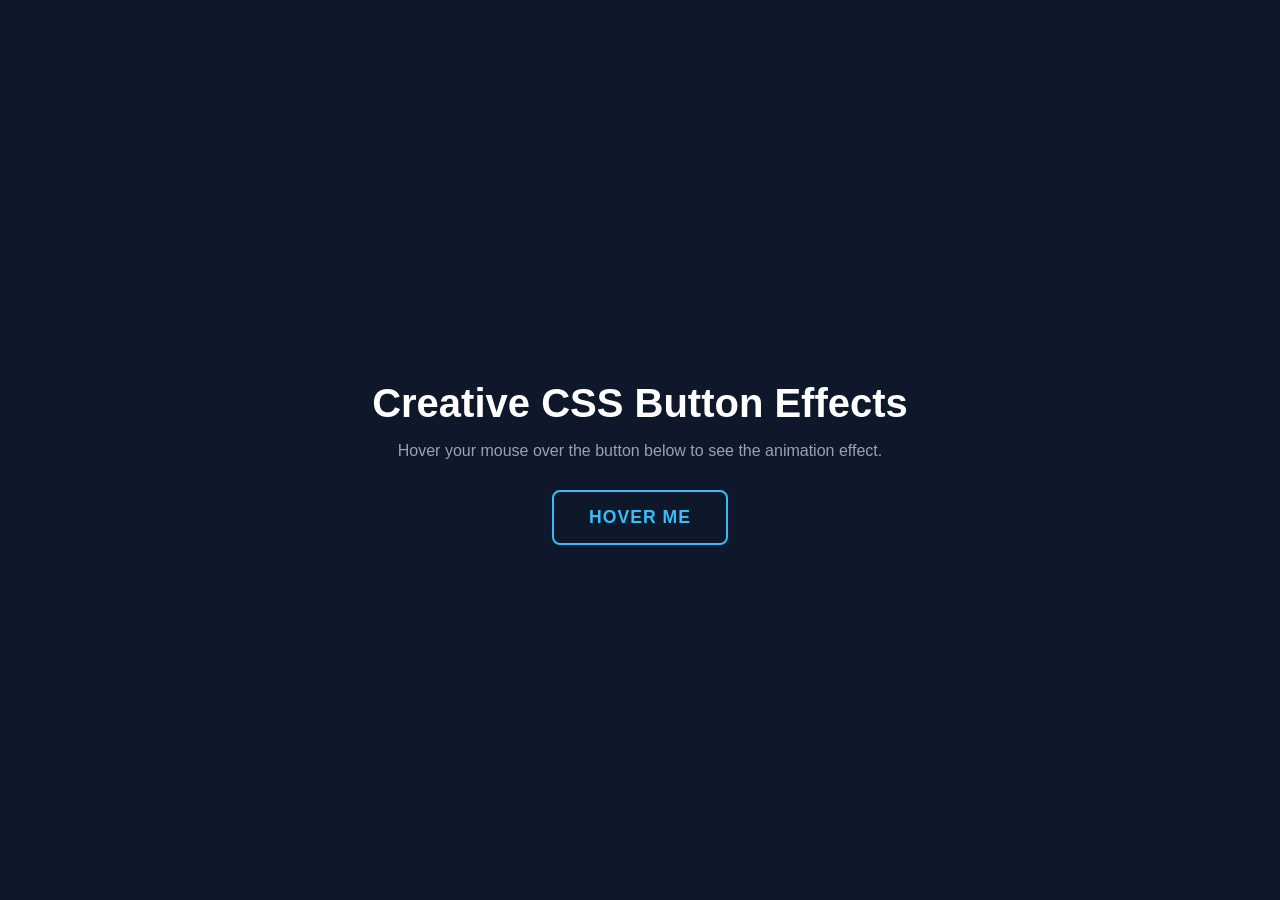
<file: Creating-CSS-Effects/index.html>
<!DOCTYPE html>
<html lang="en">
<head>
    <meta charset="UTF-8">
    <meta name="viewport" content="width=device-width, initial-scale=1.0">
    <title>CSS Hover Effects</title>
    <!-- This links your HTML file to your CSS style sheet -->
    <link rel="stylesheet" href="styles.css">
</head>
<body>

    <div class="container">
        <h1>Creative CSS Button Effects</h1>
        <p>Hover your mouse over the button below to see the animation effect.</p>
       
        <!-- Our target interactive button -->
        <button class="effect-btn">Hover Me</button>
    </div>

</body>
</html>
</file>
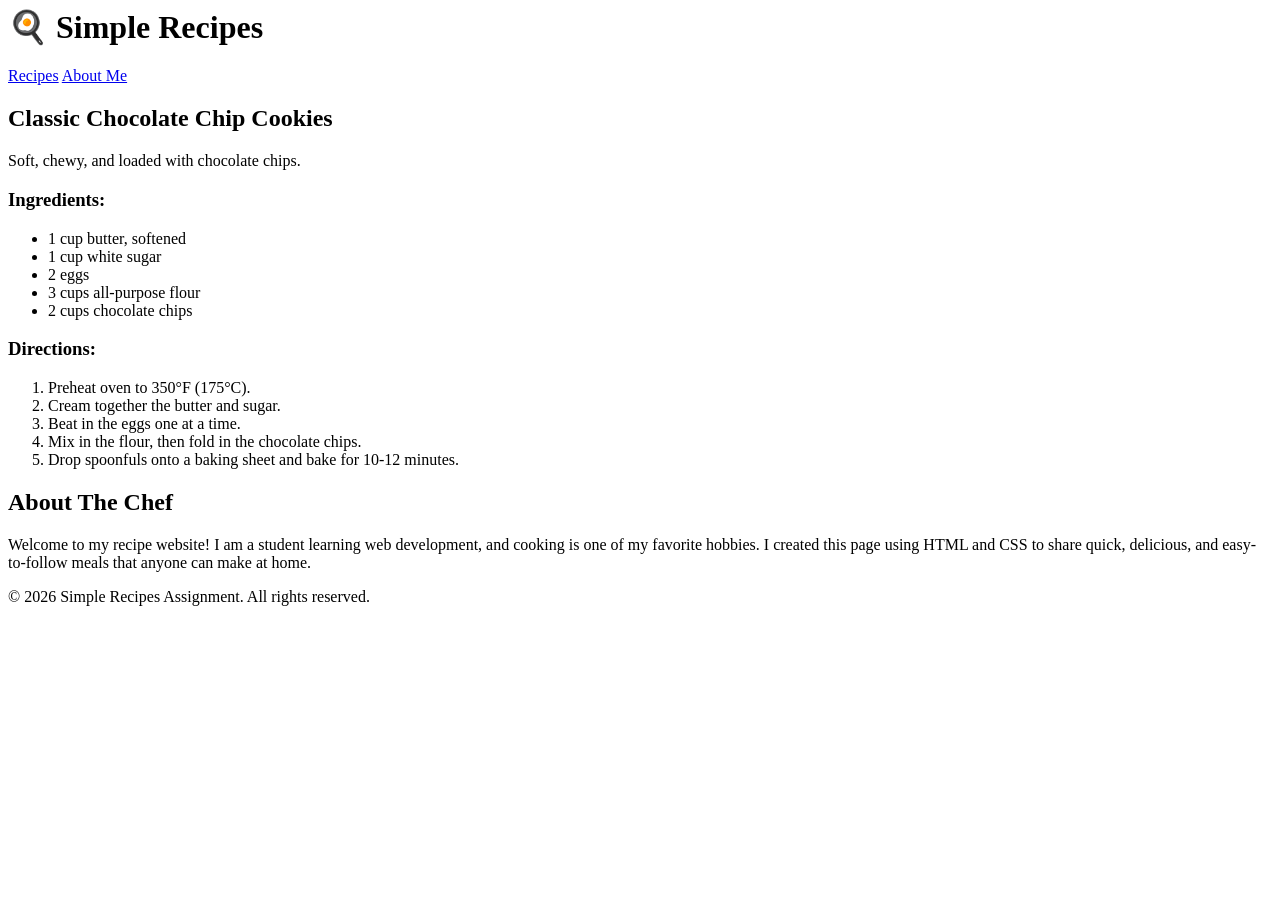
<file: Simple-Recipes/index.html>
<body>

    <!-- Header / Navigation -->
    <header>
        <h1>🍳 Simple Recipes</h1>
        <nav>
            <a href="#recipes">Recipes</a>
            <a href="#about">About Me</a>
        </nav>
    </header>

    <!-- Main Recipes Section -->
    <main id="recipes">
        <section class="recipe-card">
            <h2>Classic Chocolate Chip Cookies</h2>
            <p class="description">Soft, chewy, and loaded with chocolate chips.</p>
            <h3>Ingredients:</h3>
            <ul>
                <li>1 cup butter, softened</li>
                <li>1 cup white sugar</li>
                <li>2 eggs</li>
                <li>3 cups all-purpose flour</li>
                <li>2 cups chocolate chips</li>
            </ul>
            <h3>Directions:</h3>
            <ol>
                <li>Preheat oven to 350°F (175°C).</li>
                <li>Cream together the butter and sugar.</li>
                <li>Beat in the eggs one at a time.</li>
                <li>Mix in the flour, then fold in the chocolate chips.</li>
                <li>Drop spoonfuls onto a baking sheet and bake for 10-12 minutes.</li>
            </ol>
        </section>
    </main>

    <!-- Required Custom About Section -->
    <section id="about" class="about-section">
        <h2>About The Chef</h2>
        <p>Welcome to my recipe website! I am a student learning web development, and cooking is one of my favorite hobbies. I created this page using HTML and CSS to share quick, delicious, and easy-to-follow meals that anyone can make at home.</p>
    </section>

    <!-- Footer -->
    <footer>
        <p>&copy; 2026 Simple Recipes Assignment. All rights reserved.</p>
    </footer>

</body>
</html>
</file>
<file: Creating-CSS-Effects/styles.css>
/* Base page settings to center everything beautifully */
body {
    margin: 0;
    padding: 0;
    background-color: #0f172a; /* Dark sleek background */
    font-family: 'Segoe UI', Tahoma, Geneva, Verdana, sans-serif;
    display: flex;
    justify-content: center;
    align-items: center;
    height: 100vh;
    color: #ffffff;
}

.container {
    text-align: center;
}

h1 {
    font-size: 2.5rem;
    margin-bottom: 10px;
}

p {
    color: #94a3b8;
    margin-bottom: 30px;
}

/* --- THE CSS EFFECT START --- */
.effect-btn {
    position: relative;
    padding: 15px 35px;
    font-size: 1.1rem;
    font-weight: 600;
    color: #38bdf8; /* Light blue text color */
    background: transparent;
    border: 2px solid #38bdf8;
    border-radius: 8px;
    cursor: pointer;
    overflow: hidden;
    text-transform: uppercase;
    letter-spacing: 1px;
    /* This creates a smooth 0.4 second delay transition for all properties */
    transition: all 0.4s ease-in-out;
}

/* The actual magic effect: Changing colors and adding a glowing box-shadow on hover */
.effect-btn:hover {
    color: #ffffff;
    background-color: #38bdf8;
    box-shadow: 0 0 20px #38bdf8, 0 0 40px #0284c7;
    transform: scale(1.05); /* Makes the button grow slightly bigger */
}
</file>
